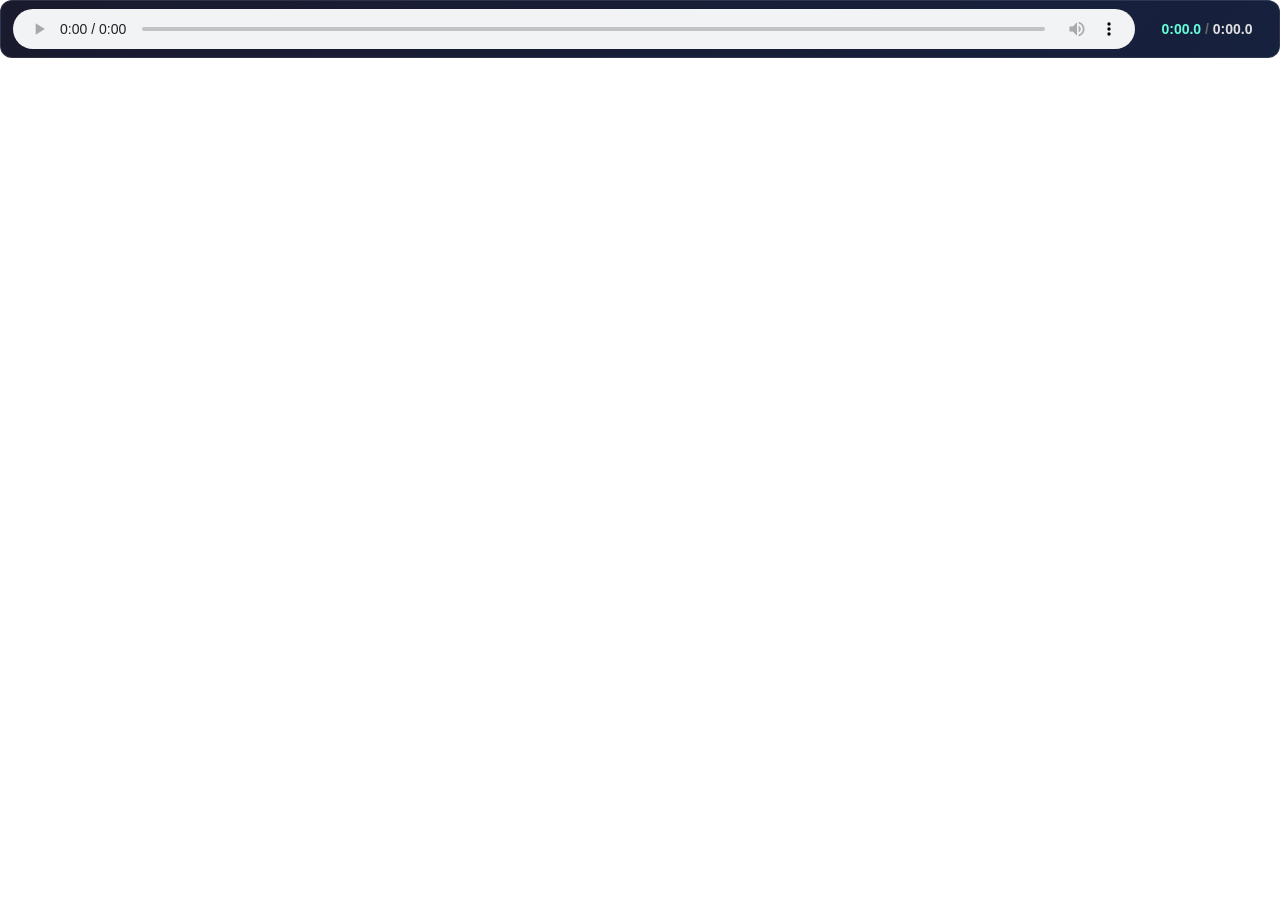
<file: visualization/audio_player_sync/index.html>
<!DOCTYPE html>
<html>
<head>
    <style>
        * { margin: 0; padding: 0; box-sizing: border-box; }
        body { background: transparent; font-family: -apple-system, BlinkMacSystemFont, sans-serif; }
        .player-container {
            display: flex;
            align-items: center;
            gap: 12px;
            padding: 8px 12px;
            background: linear-gradient(135deg, #1a1a2e 0%, #16213e 100%);
            border-radius: 12px;
            border: 1px solid rgba(255,255,255,0.1);
        }
        audio {
            flex: 1;
            height: 40px;
            border-radius: 8px;
        }
        .time-display {
            color: #e0e0e0;
            font-size: 14px;
            font-weight: 600;
            font-variant-numeric: tabular-nums;
            min-width: 120px;
            text-align: center;
        }
        .time-display .current { color: #64ffda; }
        .time-display .separator { color: #666; }
    </style>
</head>
<body>
    <div class="player-container">
        <audio id="player" controls preload="auto"></audio>
        <div class="time-display">
            <span class="current" id="cur-time">0:00.0</span>
            <span class="separator"> / </span>
            <span id="tot-time">0:00.0</span>
        </div>
    </div>
    <script>
        const audio = document.getElementById("player");
        const curTimeEl = document.getElementById("cur-time");
        const totTimeEl = document.getElementById("tot-time");
        let lastSentTime = -1;
        let isComponentReady = false;

        function fmt(s) {
            const m = Math.floor(s / 60);
            const sec = s - m * 60;
            return m + ":" + (sec < 10 ? "0" : "") + sec.toFixed(1);
        }

        // 1. Signal readiness to Streamlit
        window.parent.postMessage({
            isStreamlitMessage: true,
            type: "streamlit:componentReady",
            apiVersion: 1
        }, "*");

        // 2. Listen for render events (args from Python)
        window.addEventListener("message", function(event) {
            if (event.data.type === "streamlit:render") {
                isComponentReady = true;
                var args = event.data.args;

                // Set audio source (only once or if URL changed)
                if (args && args.audio_url) {
                    if (!audio.src || !audio.src.endsWith(args.audio_url.split("/").pop())) {
                        audio.src = args.audio_url;
                    }
                }
                
                // Seek and Autoplay if requested
                if (args && args.seek_time !== undefined && args.seek_time >= 0) {
                    // Only seek if the time is actually different (to prevent infinite loops)
                    if (Math.abs(audio.currentTime - args.seek_time) > 0.5) {
                        audio.currentTime = args.seek_time;
                        audio.play().catch(function(e) {
                            console.log("Autoplay blocked by browser:", e);
                        });
                    }
                }

                // Set frame height
                window.parent.postMessage({
                    isStreamlitMessage: true,
                    type: "streamlit:setFrameHeight",
                    height: 64
                }, "*");
            }
        });

        // 3. Send current time to Python (throttled to every 500ms)
        setInterval(function() {
            if (!isComponentReady) return;
            if (audio.paused && Math.abs(audio.currentTime - lastSentTime) < 0.1) return;

            var t = audio.currentTime;
            if (Math.abs(t - lastSentTime) >= 0.4) {
                lastSentTime = t;
                window.parent.postMessage({
                    isStreamlitMessage: true,
                    type: "streamlit:setComponentValue",
                    value: t
                }, "*");
            }
        }, 500);

        // 4. Always report on seek (user clicked on the audio timeline)
        audio.addEventListener("seeked", function() {
            lastSentTime = audio.currentTime;
            window.parent.postMessage({
                isStreamlitMessage: true,
                type: "streamlit:setComponentValue",
                value: audio.currentTime
            }, "*");
        });

        // 5. Report on pause (so dashboard freezes)
        audio.addEventListener("pause", function() {
            lastSentTime = audio.currentTime;
            window.parent.postMessage({
                isStreamlitMessage: true,
                type: "streamlit:setComponentValue",
                value: audio.currentTime
            }, "*");
        });

        // 6. Update the time display (purely visual, no communication)
        audio.addEventListener("timeupdate", function() {
            curTimeEl.textContent = fmt(audio.currentTime);
        });
        audio.addEventListener("loadedmetadata", function() {
            totTimeEl.textContent = fmt(audio.duration);
        });
    </script>
</body>
</html>
</file>
